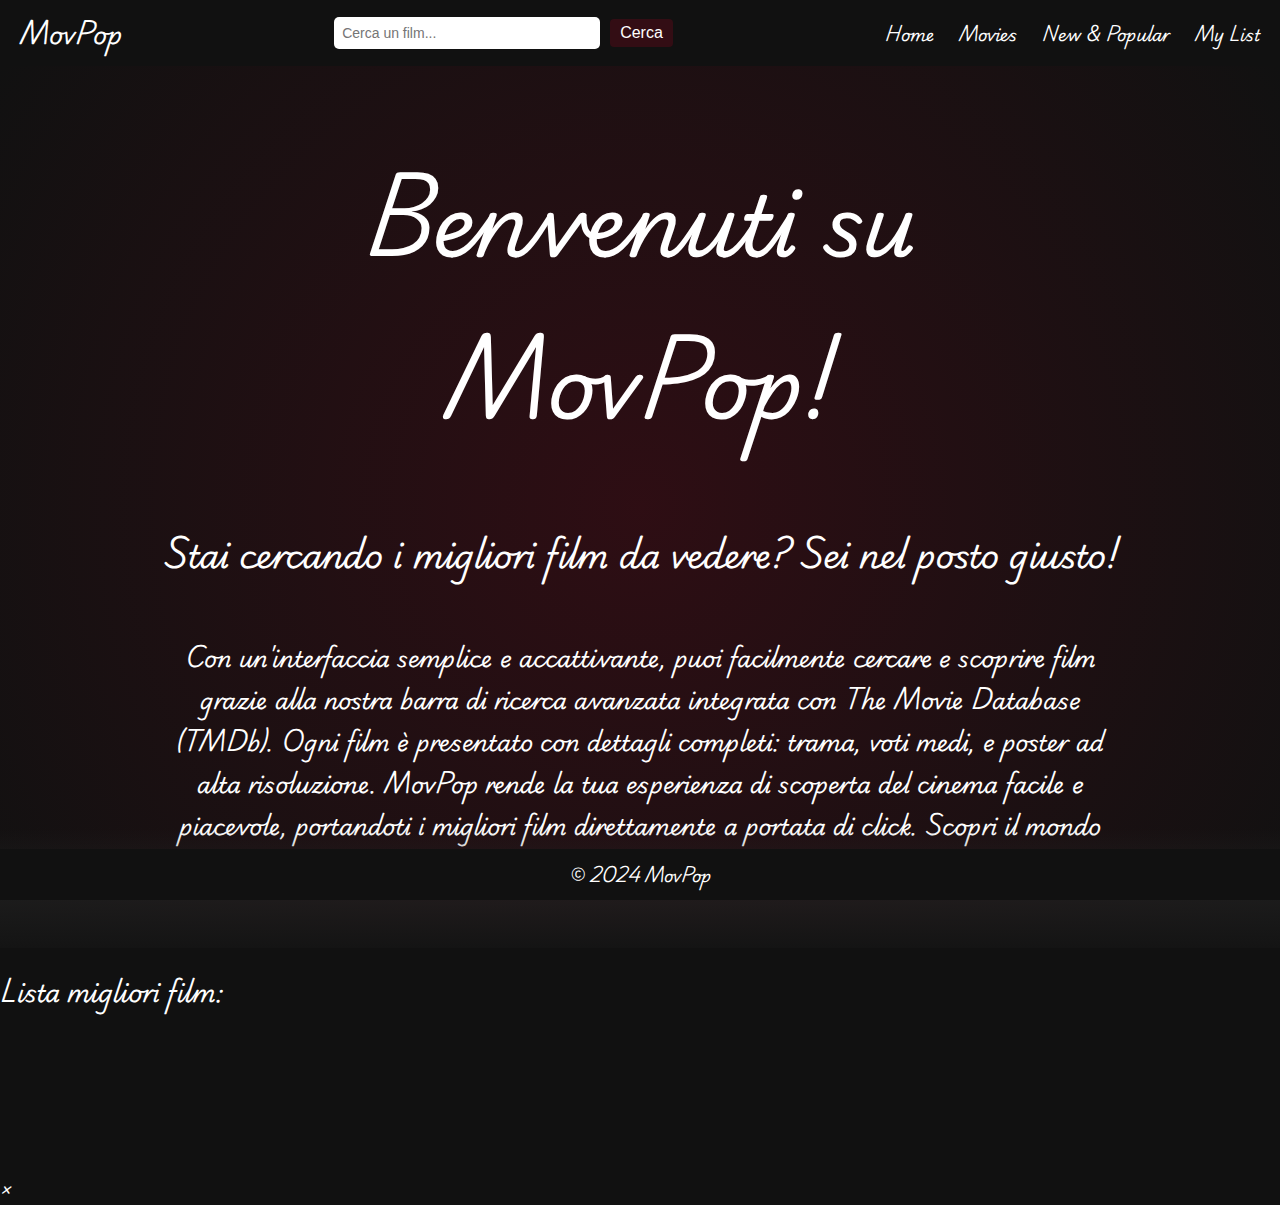
<file: index.html>
<!DOCTYPE html>
<html lang="en">
<head>
    <meta charset="UTF-8">
    <meta name="viewport" content="width=device-width, initial-scale=1.0">
    <title>MovPop</title>
    <link rel="stylesheet" href="style.css">
    <link rel="stylesheet" href="https://cdnjs.cloudflare.com/ajax/libs/font-awesome/6.0.0/css/all.min.css">

    
<body>
    <header>
        <div class="logo">MovPop</div>
        <div class="search-bar">
            <input type="text" id="searchInput" placeholder="Cerca un film...">
            <button onclick="searchMovies()">Cerca</button>
        </div>
        <nav>
            <a href="#home">Home</a>
            <a href="#movies">Movies</a>
            <a href="#new">New & Popular</a>
            <a href="#mylist">My List</a>
        </nav>
    </header>

    <div class="container">
        <div id="movieList" class="slider"></div>
    </div>
    
    <section class="banner-section" id="banner-section">
        <div class="banner-fadeBottom"></div>
        <div class="banner-content container">
            <h2 class="banner-title">Benvenuti su MovPop!</h2>
            <p class="banner-info">Stai cercando i migliori film da vedere? Sei nel posto giusto!</p>
            <p class="banner-overview">Con un'interfaccia semplice e accattivante, puoi facilmente cercare e scoprire film grazie alla nostra barra di ricerca avanzata integrata con The Movie Database (TMDb). Ogni film è presentato con dettagli completi: trama, voti medi, e poster ad alta risoluzione. MovPop rende la tua esperienza di scoperta del cinema facile e piacevole, portandoti i migliori film direttamente a portata di click. Scopri il mondo del cinema con MovPop!        
        </div>
    </section>
    <div class="">
        <h2>Lista migliori film:</h2>
    </div>
    <div class="slider-container"> 
        <div class="slider" id="movieSlider"></div>
    </div>

    <div id="myModal" class="modal">
        <div class="modal-content">
            <span class="close">&times;</span>
            <div id="modalMovieDetails"></div>
        </div>
    </div>
    

    <footer>
        &copy; 2024 MovPop
    </footer>

    
    <script defer src="script.js"></script>
    <script src="key.js"></script>
</body>
</html>
</file>
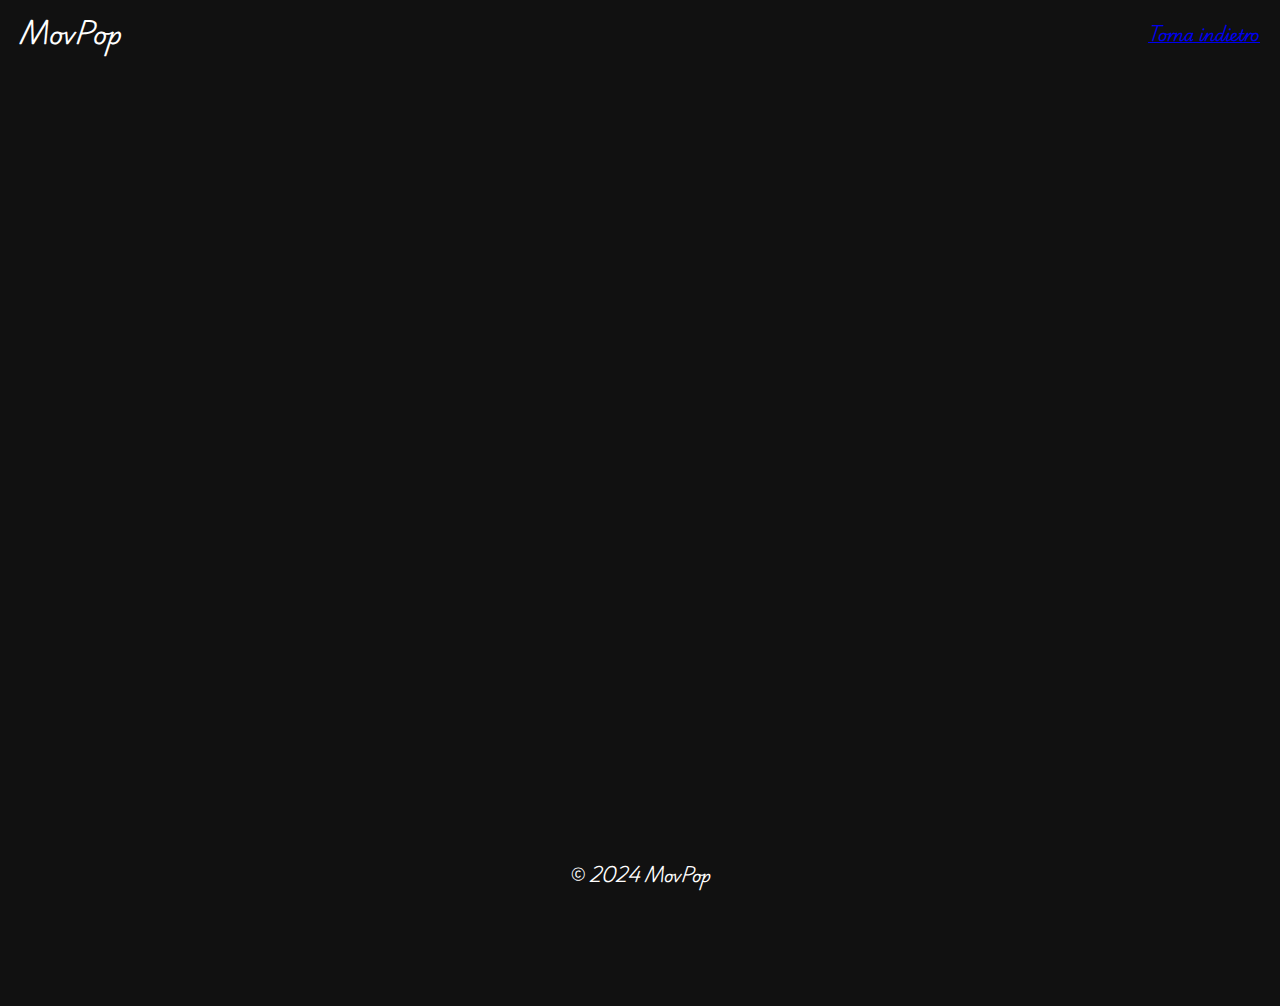
<file: movie_detail.html>
<!DOCTYPE html>
<html lang="en">
<head>
    <meta charset="UTF-8">
    <meta name="viewport" content="width=device-width, initial-scale=1.0">
    <title>MovPop - Dettagli del Film</title>
    <link rel="stylesheet" href="style.css">
    <link rel="stylesheet" href="https://cdnjs.cloudflare.com/ajax/libs/font-awesome/6.0.0/css/all.min.css">
</head>
<body>
    <header>
        <div class="logo">MovPop</div>
        <a href="index.html" class="back">Torna indietro</a>
        
    </header>
    
    <div class="movie-detail-container" id="movieDetailContainer"></div>

    <footer>
        &copy; 2024 MovPop
    </footer>

    <script src="key.js"></script>
    <script src="movie_detail.js"></script>
</body>
</html>
</file>
<file: style.css>
@import url('https://fonts.googleapis.com/css2?family=Playwrite+NZ:wght@100..400&display=swap');

/* Stili CSS per MovPop */

body, html {
    margin: 0;
    padding: 0;
    font-family: "Playwrite NZ", cursive;
    background-color: #111;
    color: white;
}

header {
    background-color: #111;
    color: #fff;
    padding: 10px 20px;
    display: flex;
    align-items: center;
    justify-content: space-between;
}

header .logo {
    font-size: 24px;
    font-weight: bold;
}

header input[type="text"] {
    padding: 8px;
    border-radius: 5px;
    border: none;
    outline: none;
    margin-left: 20px;
    width: 250px;
    font-size: 14px;
}

nav a {
    color: white;
    text-decoration: none;
    margin-left: 20px;
}

/* Banner Section */
.banner-section{
    background-repeat: no-repeat;
    background-size: cover;
    min-height: 98vh;
    padding-left: 40px;
    padding-right: 40px;
    position: relative;
    background: rgb(51,13,20);
    background: radial-gradient(circle, rgba(51,13,20,0.8548669467787114) 0%, rgba(17,17,17,1) 100%);
}

.banner-content {
    display: flex;
    flex-direction: column;
    align-items: center; /* Centra orizzontalmente */
    justify-content: center; /* Centra verticalmente */
    text-align: center; /* Centra il testo */
    padding-top: 70px;
}

.banner-title {
    color: white;
    font-size: 84px;
    margin: 0;
    margin-bottom: 30px;
    max-width: 80%; /* Aumenta la larghezza massima per centrare meglio il testo */
}

.banner-info  {
    font-size: 32px;
    color: white;
    margin-bottom: 30px;
    max-width: 80%; /* Aumenta la larghezza massima per centrare meglio il testo */
}

.banner-overview {
    font-size: 16px;
    font-size: 22px;
    color: white;
    margin-bottom: 30px;
    max-width: 80%; /* Aumenta la larghezza massima per centrare meglio il testo */
}

.banner-fadeBottom{
    height: 120px;
    background:linear-gradient(180deg,
        transparent,
        rgba(37,37,37,.61),
        #141414
    ); 
    position: absolute;
    left:0;
    bottom: 0;
    width: 100%;
}

.slider-container {
    overflow-x: scroll;
    white-space: nowrap;
    padding: 20px;
    margin-bottom: 100px;
}

.movie {
    width: 200px;
    display: inline-block;
    margin-right: 10px;
    position: relative;
    cursor: pointer;
    
}

.movie img {
    width: 100%;
    border-radius: 5px;
    transition: transform 0.2s ease-in-out;
    
}

.movie:hover img {
    transform: scale(1.1);
}

.description {
    display: none;
    position: absolute;
    bottom: 0;
    left: 0;
    right: 0;
    background-color: rgba(0, 0, 0, 0.8);
    padding: 10px;
    border-radius: 6px;
    overflow: hidden;
}

.movie:hover .description {
    display: block;
}

.description__buttons-container {
    display: flex;
    justify-content: space-between;
    margin-bottom: 5px;
}

.description__button {
    width: 25px;
    height: 25px;
    border: 2px solid white;
    display: flex;
    justify-content: center;
    align-items: center;
    border-radius: 50%;
    cursor: pointer;
}

.description__button i {
    color: white;
}

.description__text-container {
    padding-top: 17px;
    font-size: 12px;
}

.description__rating {
    background-color: #444;
    padding: 2px 5px;
    border-radius: 3px;
    margin-right: 5px;
}

footer {
    background-color: #111;
    color: #fff;
    text-align: center;
    padding: 10px 0;
    position: fixed;
    bottom: 0;
    width: 100%;
}


/* film nel dettaglio*/

.movie-detail-container {
    display: flex;
    justify-content: center;
    align-items: center;
    min-height: 100vh; /* Assicurati che il contenitore occupi tutta l'altezza della finestra */
    padding: 20px;
}

.movie-detail {
    display: flex;
    flex-direction: column;
    align-items: center;
    background-color: #111;
    border-radius: 10px;
    padding: 20px;
    color: white;
    max-width: 600px;
    margin: 20px;
    box-shadow: 0 4px 8px rgba(0, 0, 0, 0.2);
}

.movie-detail-poster img {
    max-width: 100%;
    border-radius: 10px;
}

.movie-detail-info {
    text-align: center;
    margin-top: 20px;
}

.movie-detail-rating i {
    color: gold;
    margin: 5px 2px;
    font-size: 20px;
}


/* barra di ricerca*/
.search-bar {
    display: flex;
    align-items: center;
}

.search-bar input {
    padding: 5px;
    font-size: 16px;
    border: none;
    border-radius: 4px;
    margin-right: 10px;
}

.search-bar button {
    padding: 5px 10px;
    font-size: 16px;
    border: none;
    border-radius: 4px;
    cursor: pointer;
    background-color: rgb(51,13,20);
    color: white;
}

.search-bar button:hover {
    background-color: rgb(72, 19, 29);
}

/* Personalizzazione della scrollbar */
.slider-container::-webkit-scrollbar {
    width: 4px; 
}

.slider-container::-webkit-scrollbar-track {
    background: transparent; 
}

.slider-container::-webkit-scrollbar-thumb {
    background: #b8b8b836; 
    border-radius: 10px; 
}

.slider-container::-webkit-scrollbar-thumb:hover {
    background: #88888847; 
}
</file>
